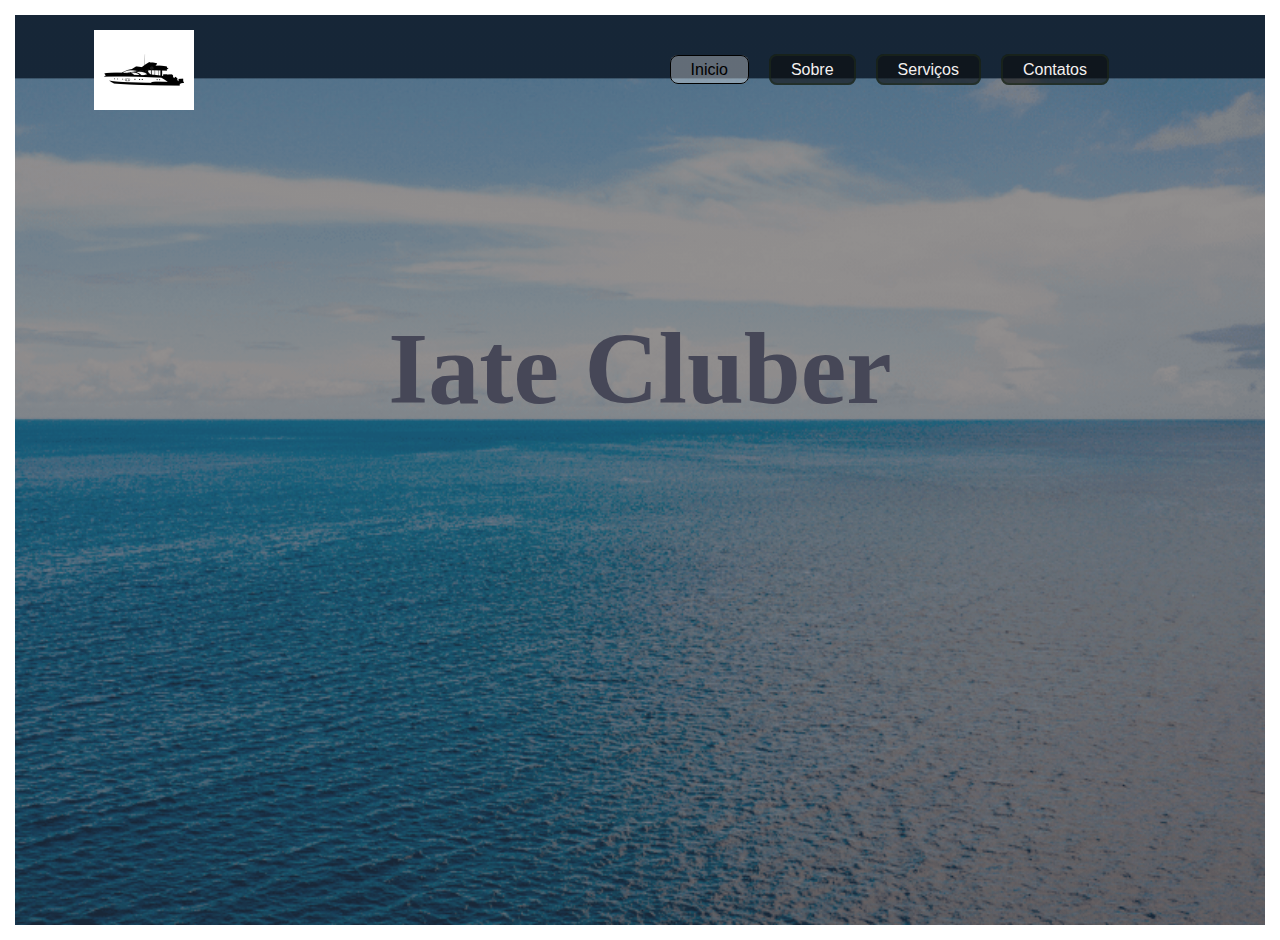
<file: index.html>
<!DOCTYPE html>
<html lang="pt-br">
<head>
    <meta charset="UTF-8">
    <meta name="viewport" content="width=device-width, initial-scale=1.0">
    <title>Iate Cluber</title>
    <link rel="shortcut icon" href="./imagens/logoiate.webp" type="imagem/x-icon">
    <link rel="stylesheet" href="style.css">
</head>
<body>
    <main>
        <section id="home">
            <header>
                <img src="./imagens/logoiate.webp" class="logo">
                <nav class="menu">
                    <ul>
                        <li><a href="#" class="link-ativo">Inicio</a></li>
                        <li><a href="./sobre.html">Sobre</a></li>
                        <li><a href="./servicos.html">Serviços</a></li>
                        <li><a href="./contato.html">Contatos</a></li>
                    </ul>
                </nav>
            </header>
            <main>
                <h1>Iate Cluber</h1> 
            </main>
        </section>
        
    </main>
    
</body>
<script src="./contato.js"></script>
</html>
</file>
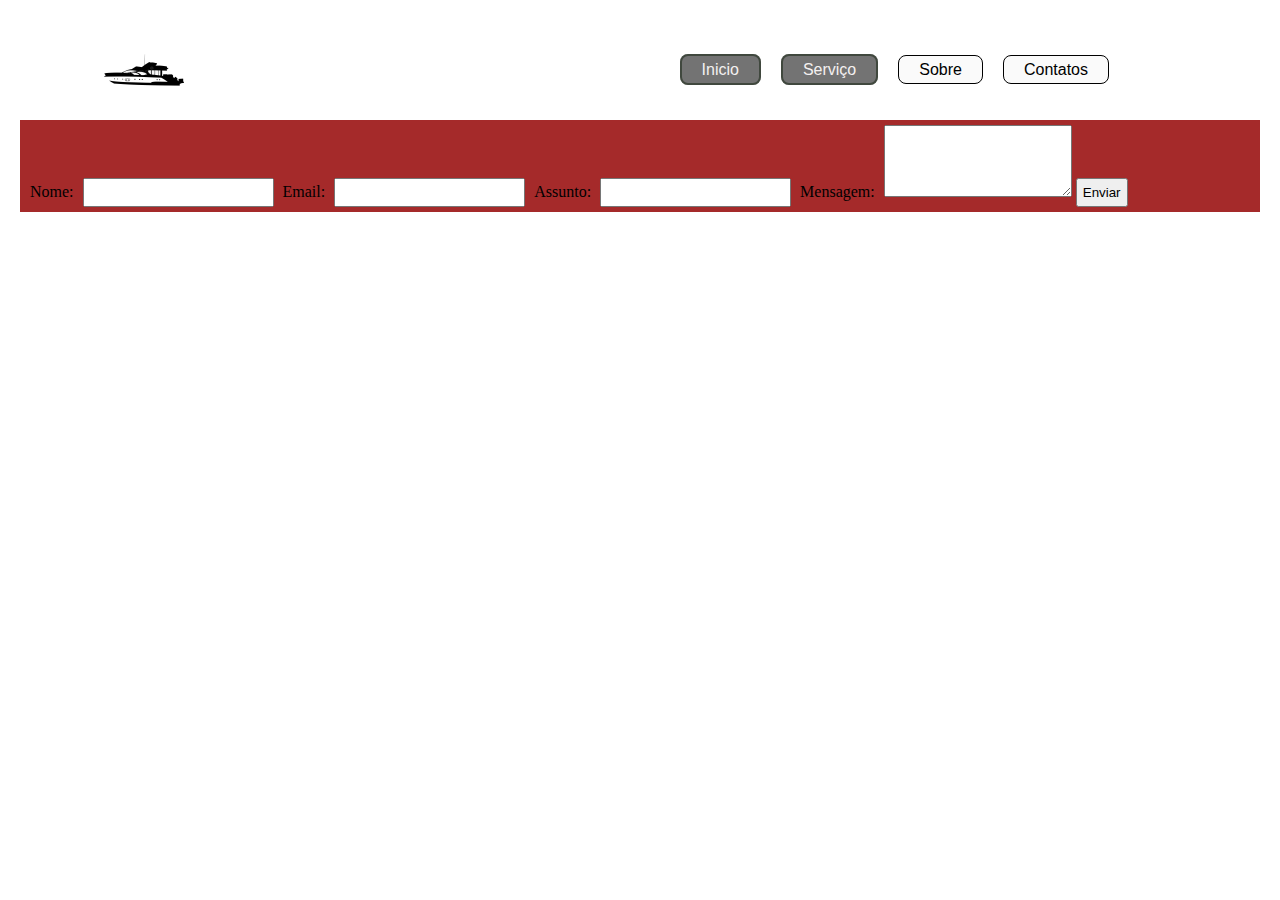
<file: contato.html>
<!DOCTYPE html>
<html lang="pt-br">
<head>
    <meta charset="UTF-8">
    <meta name="viewport" content="width=device-width, initial-scale=1.0">
    <title>Iate Cluber</title>
    <link rel="shortcut icon" href="./imagens/logoiate.webp" type="imagem/x-icon">
    <link rel="stylesheet" href="style.css">
</head>
<body>
    <main>
        <section id="contato">
            <header>
                <img src="./imagens/logoiate.webp" class="logo">
                <nav class="menu">
                    <ul>
                        <li><a href="./index.html">Inicio</a></li>
                        <li><a href="./sobre.html">Serviço</a></li>
                        <li><a href="./sobre.html" class="link-ativo">Sobre</a></li>
                        <li><a href="#" class="link-ativo">Contatos</a></li>
                    </ul>
                </nav>
            </header>
            <form action="#" method="GET" id="meuFormulario" style="background-color: brown;">
                <label for="nome">Nome: </label>
                <input type="text" name="nome" id="nome">
    
                <label for="email">Email: </label>
                <input type="text" name="email" id="email">
    
                <label for="assunto">Assunto: </label>
                <input type="text" name="assunto" id="assunto">
    
                <label for="mensagem">Mensagem: </label>
                <textarea name="mensagem" rows="4" id="mensagem" ></textarea>
    
                <input type="submit" value="Enviar">
            </form>
        </section>
    </main>


</body>
<script src="./contato.js"></script>
</html>
</file>
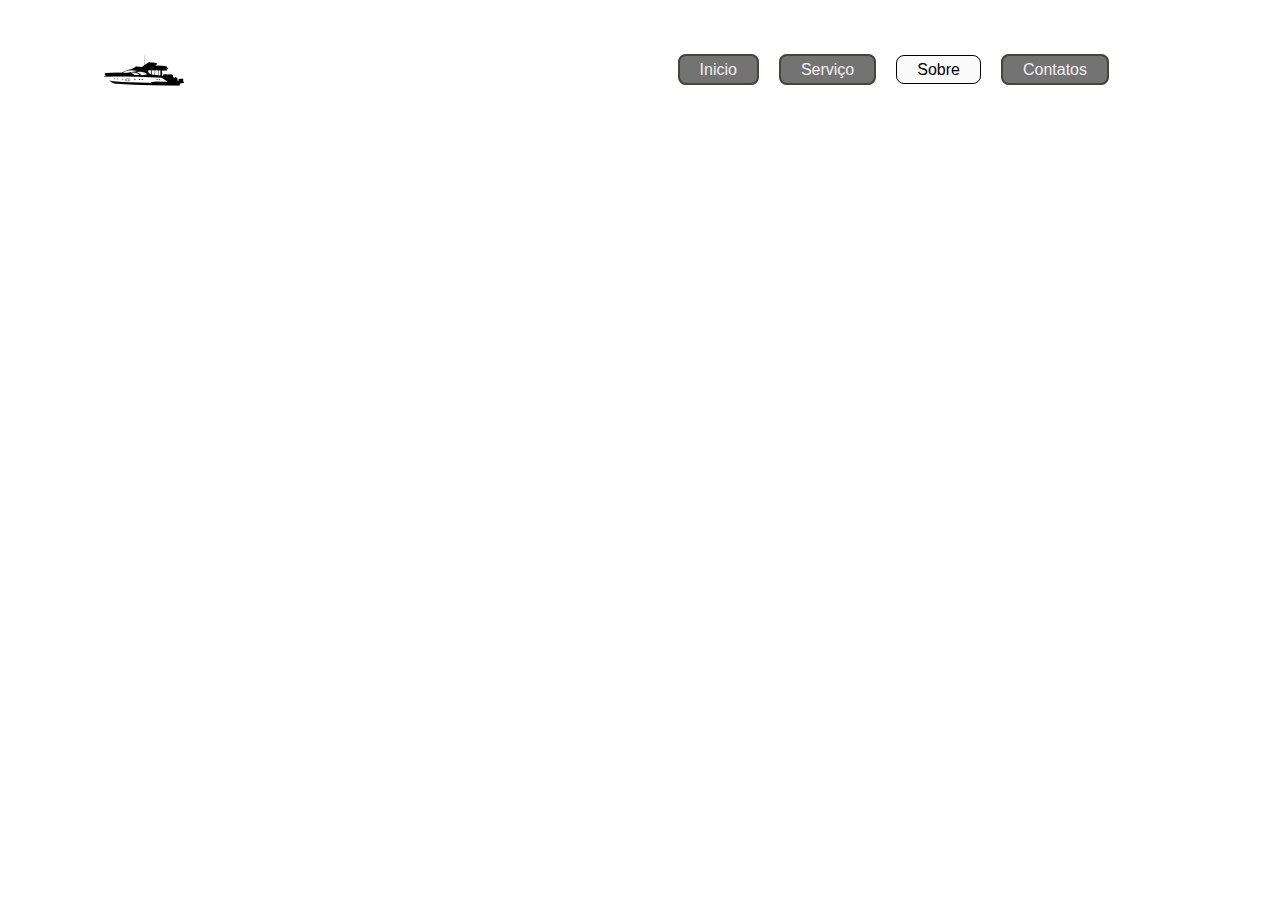
<file: servicos.html>
<!DOCTYPE html>
<html lang="pt-br">
<head>
    <meta charset="UTF-8">
    <meta name="viewport" content="width=device-width, initial-scale=1.0">
    <title>Iate Cluber</title>
    <link rel="shortcut icon" href="./imagens/logoiate.webp" type="imagem/x-icon">
    <link rel="stylesheet" href="style.css">
</head>
<body>
    <main>
        <section id="servico">
            <header>
                <img src="./imagens/logoiate.webp" class="logo">
                <nav class="menu">
                    <ul>
                        <li><a href="./index.html">Inicio</a></li>
                        <li><a href="./sobre.html">Serviço</a></li>
                        <li><a href="#" class="link-ativo">Sobre</a></li>
                        <li><a href="./contato.html">Contatos</a></li>
                    </ul>
                </nav>
            </header>
        </section>
    </main>
</body>
</html>
</file>
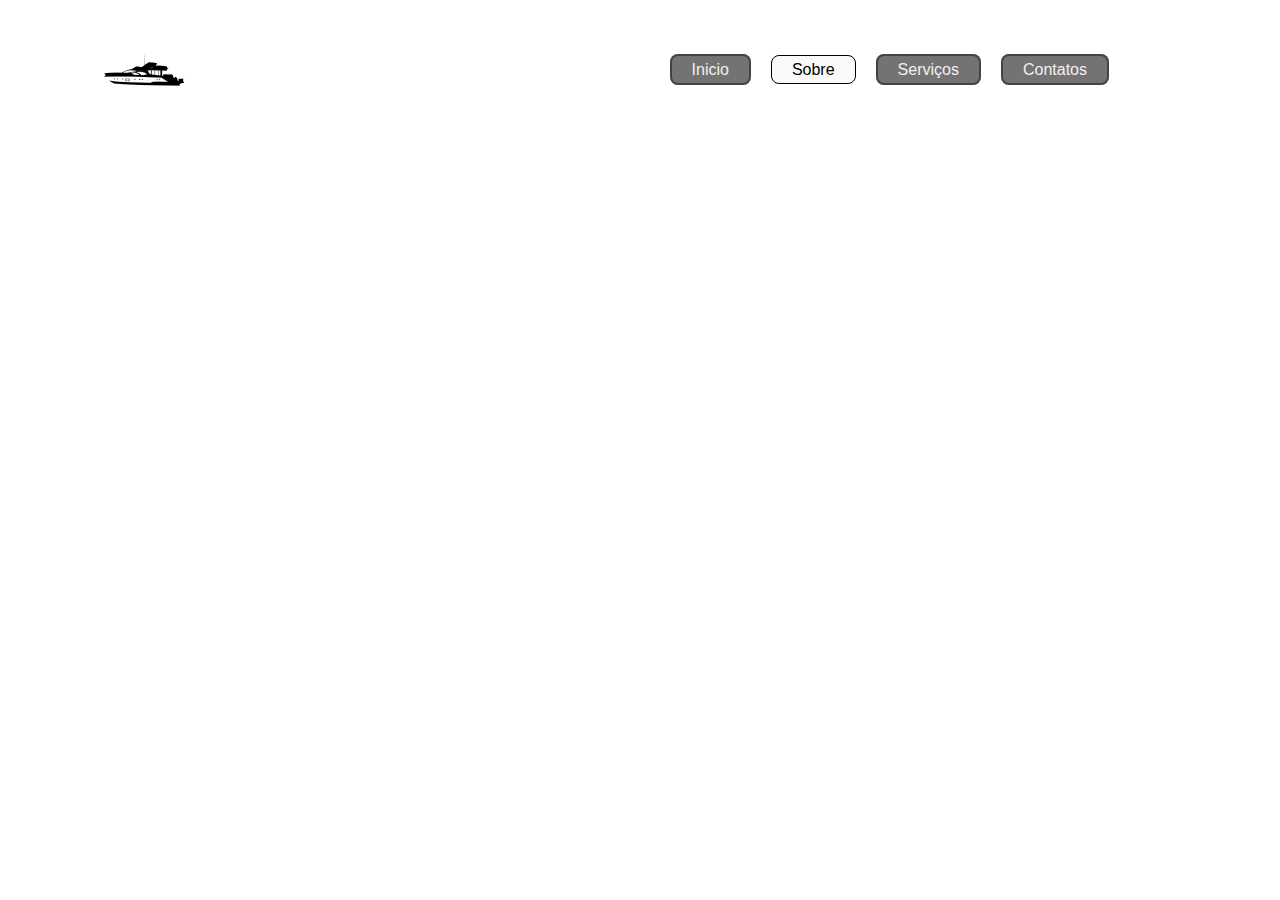
<file: sobre.html>
<!DOCTYPE html>
<html lang="pt-br">
<head>
    <meta charset="UTF-8">
    <meta name="viewport" content="width=device-width, initial-scale=1.0">
    <title>Iate Cluber</title>
    <link rel="shortcut icon" href="./imagens/logoiate.webp" type="imagem/x-icon">
    <link rel="stylesheet" href="style.css">
</head>
<body>
    <main>
        <section id="sobre">
            <header>
                <img src="./imagens/logoiate.webp" class="logo">
                <nav class="menu">
                    <ul>
                        <li><a href="index.html">Inicio</a></li>
                        <li><a href="#" class="link-ativo">Sobre</a></li>
                        <li><a href="./servicos.html">Serviços</a></li>
                        <li><a href="./contato.html">Contatos</a></li>
                    </ul>
                </nav>
            </header>
        </section>
    </main>
</body>
</html>
</file>
<file: style.css>
*{
    margin: 0;
    padding: 5px;
}

#home { 
    background: linear-gradient(rgba(44,40,40, 0.5), rgba(48, 42, 42, 0.5)), url(./imagens/mar.png);
    height: 100vh;
    background-size: cover;
    background-position: top;
}

#home main {
    display: flex;
    height: 8vw;
    align-items: center;
    justify-content: center;
    margin-top: 15vw;
    
}

.logo {
    width: 100px;
}

.menu ul {
    list-style: none;
    
}

.menu ul li {
    display: inline-block;
    
}

.menu ul li a{
    text-decoration: none;
    border: 2px solid rgba(30, 44, 27, 0.6);
    margin: 3px;
    padding: 5px 20px;
    /* padding-top: 5px;
    padding-bottom: 5px;
    padding-left: 20px;
    padding-right: 20px; */
    border-radius: 8px;
    background-color: rgba(11, 10, 10, 0.574); 
    color: rgb(244, 240, 240);
    font-family: 'Prompt', sans-serif;
    
}

.menu ul li a:hover{
    background-color: rgba(240, 240, 240, 0.348);
    color: white;
    border: 1px solid black;
}

.menu ul li a.link-ativo{
    background-color: rgba(240, 240, 240, 0.348);
    color: black;
    border: 1px solid black;
}


header img{
    margin-left: 5vw;
}

.menu{
    margin-right: 10vw;
}

header {
    display: flex;
    align-items: center;
    justify-content: space-between;
}

h1{
    color: rgb(70, 71, 87);
    font-size: 8vw;
    font-family: 'Croissant One', cursive;
    
}
</file>
